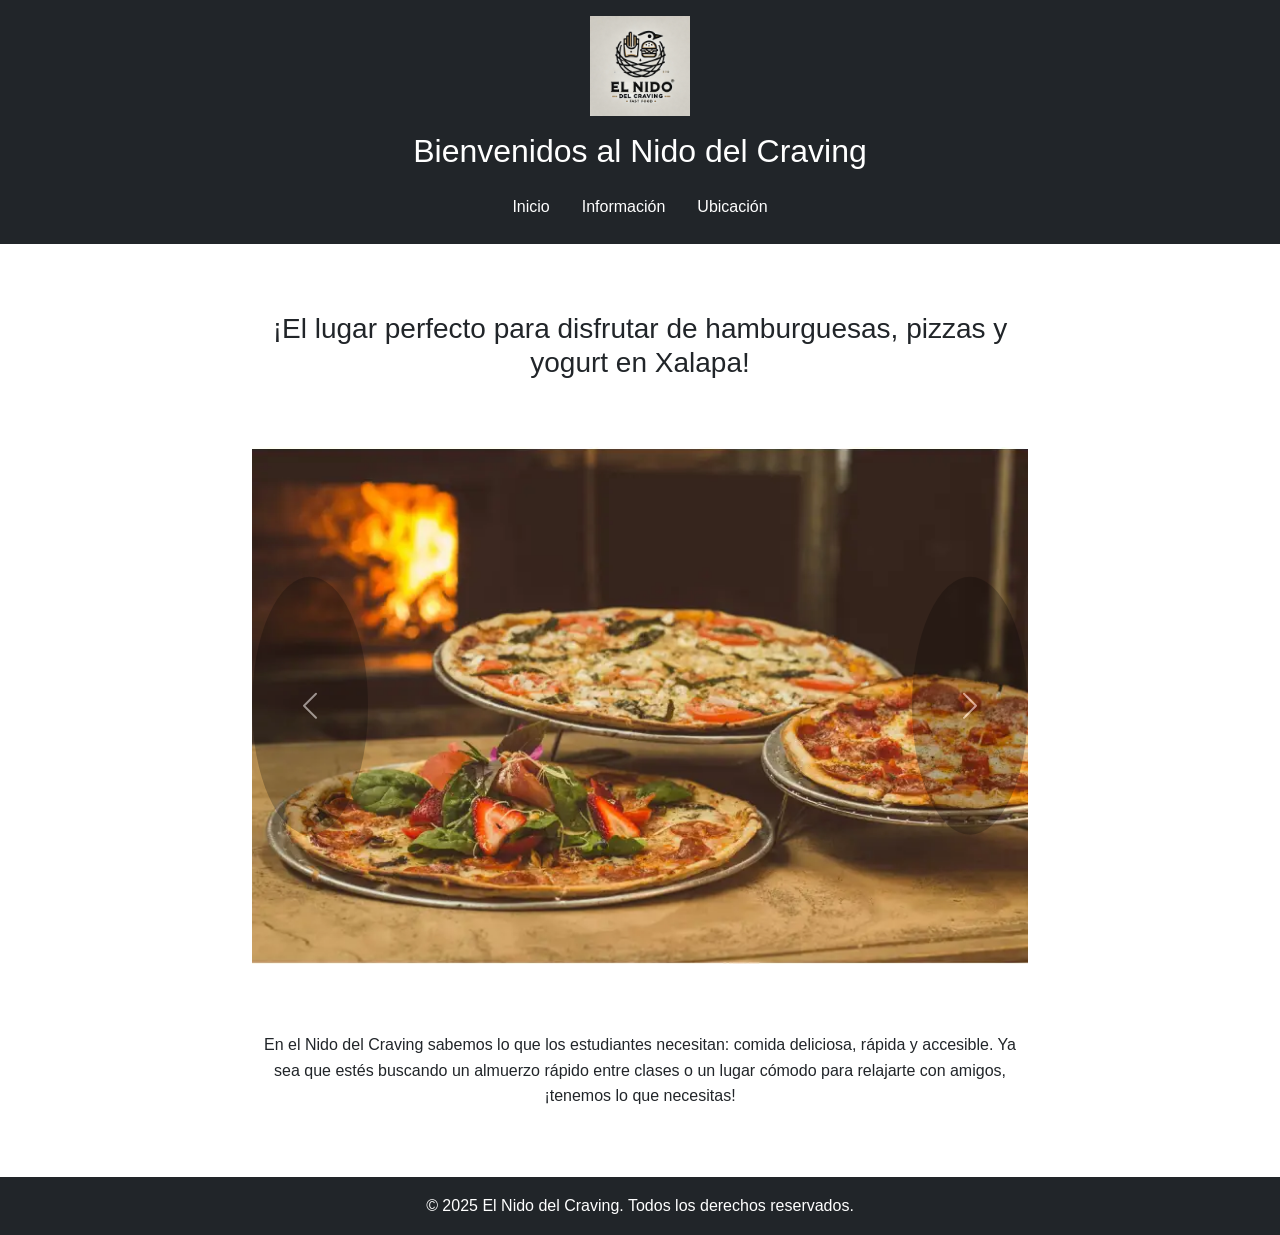
<file: index.html>
<!DOCTYPE html>
<html lang="es">
<head>
    <meta charset="UTF-8">
    <meta name="viewport" content="width=device-width, initial-scale=1.0">
    <title>Nido del Craving</title>
    
    <link href="https://cdn.jsdelivr.net/npm/bootstrap@5.3.2/dist/css/bootstrap.min.css" rel="stylesheet">
    <link rel="stylesheet" href="css/examen.css">
</head>
<body>
    
    <header class="bg-dark text-white py-3">
        <div class="container text-center">
            <div class="logo mb-3">
                <img src="img/logo.webp" alt="Logo" class="img-fluid" style="max-height: 100px;">
            </div>
            <h1 class="h2">Bienvenidos al Nido del Craving</h1>
            <nav class="mt-3">
                <ul class="nav justify-content-center">
                    <li class="nav-item">
                        <a class="nav-link text-white" href="examen.html">Inicio</a>
                    </li>
                    <li class="nav-item">
                        <a class="nav-link text-white" href="información.html">Información</a>
                    </li>
                    <li class="nav-item">
                        <a class="nav-link text-white" href="https://maps.app.goo.gl/s6Wevkev92GBGCtKA?g_st=com.google.maps.preview.copy">Ubicación</a>
                    </li>
                </ul>
            </nav>
        </div>
    </header>

    <main>
        <section class="container text-center my-5">
            <h3 class="mb-4">¡El lugar perfecto para disfrutar de hamburguesas, pizzas y yogurt en Xalapa!</h3>
        </section>

        <section class="carousel container my-5">
            <div id="carouselExample" class="carousel slide" data-bs-ride="carousel">
                <div class="carousel-inner">
                    <div class="carousel-item active">
                        <img src="img/pizza.webp" class="d-block w-100" alt="Pizza">
                    </div>
                    <div class="carousel-item">
                        <img src="img/yogurt.webp" class="d-block w-100" alt="Yogurt">
                    </div>
                    <div class="carousel-item">
                        <img src="img/burger.webp" class="d-block w-100" alt="Burger">
                    </div>
                </div>
                <button class="carousel-control-prev" type="button" data-bs-target="#carouselExample" data-bs-slide="prev">
                    <span class="carousel-control-prev-icon" aria-hidden="true"></span>
                    <span class="visually-hidden">Previous</span>
                </button>
                <button class="carousel-control-next" type="button" data-bs-target="#carouselExample" data-bs-slide="next">
                    <span class="carousel-control-next-icon" aria-hidden="true"></span>
                    <span class="visually-hidden">Next</span>
                </button>
            </div>
        </section>

        <section class="container text-center my-5">
            <p>En el Nido del Craving sabemos lo que los estudiantes necesitan: comida deliciosa, rápida y accesible. Ya sea que estés buscando un almuerzo rápido entre clases o un lugar cómodo para relajarte con amigos, ¡tenemos lo que necesitas!</p>
        </section>
    </main>

    <footer class="bg-dark text-white text-center py-3">
        <p class="mb-0">&copy; 2025 El Nido del Craving. Todos los derechos reservados.</p>
    </footer>

    <script src="https://cdn.jsdelivr.net/npm/bootstrap@5.3.2/dist/js/bootstrap.bundle.min.js"></script>
</body>
</html>
</file>
<file: css/examen.css>
* {
    margin: 0;
    padding: 0;
    box-sizing: border-box;
}


body {
    font-family: Arial, sans-serif;
    line-height: 1.6;
}


header {
    display: flex;
    justify-content: space-between;
    align-items: center;
    background-color: #504444;
    color: white;
    padding: 10px 20px;
}

header .logo img {
    height: 100px;
    width: auto;
}

header .nav-bar {
    list-style: none;
    display: flex;
    gap: 20px;
}

header .nav-bar li a {
    text-decoration: none;
    color: white;
    padding: 5px 10px;
    transition: background 0.3s;
}

header .nav-bar li a:hover {
    background-color: #555;
    border-radius: 5px;
}


main {
    padding: 20px;
}

.container {
    max-width: 800px;
    margin: auto;
    text-align: center;
}

.carousel {
    position: relative;
    max-width: 800px;
    margin: 20px auto;
    overflow: hidden;
    text-align: center;
}

.carousel-images img {
    display: none;
    width: 100%;
    border-radius: 5px;
}

.carousel-images img.active {
    display: block;
}

.carousel button {
    position: absolute;
    top: 50%;
    transform: translateY(-50%);
    background-color: rgba(0, 0, 0, 0.5);
    color: white;
    border: none;
    padding: 10px;
    cursor: pointer;
    border-radius: 50%;
}

.carousel .prev {
    left: 10px;
}

.carousel .next {
    right: 10px;
}


footer {
    background-color: #504444;
    color: white;
    text-align: center;
    padding: 10px;
    position: relative;
    width: 100%;
}
</file>
